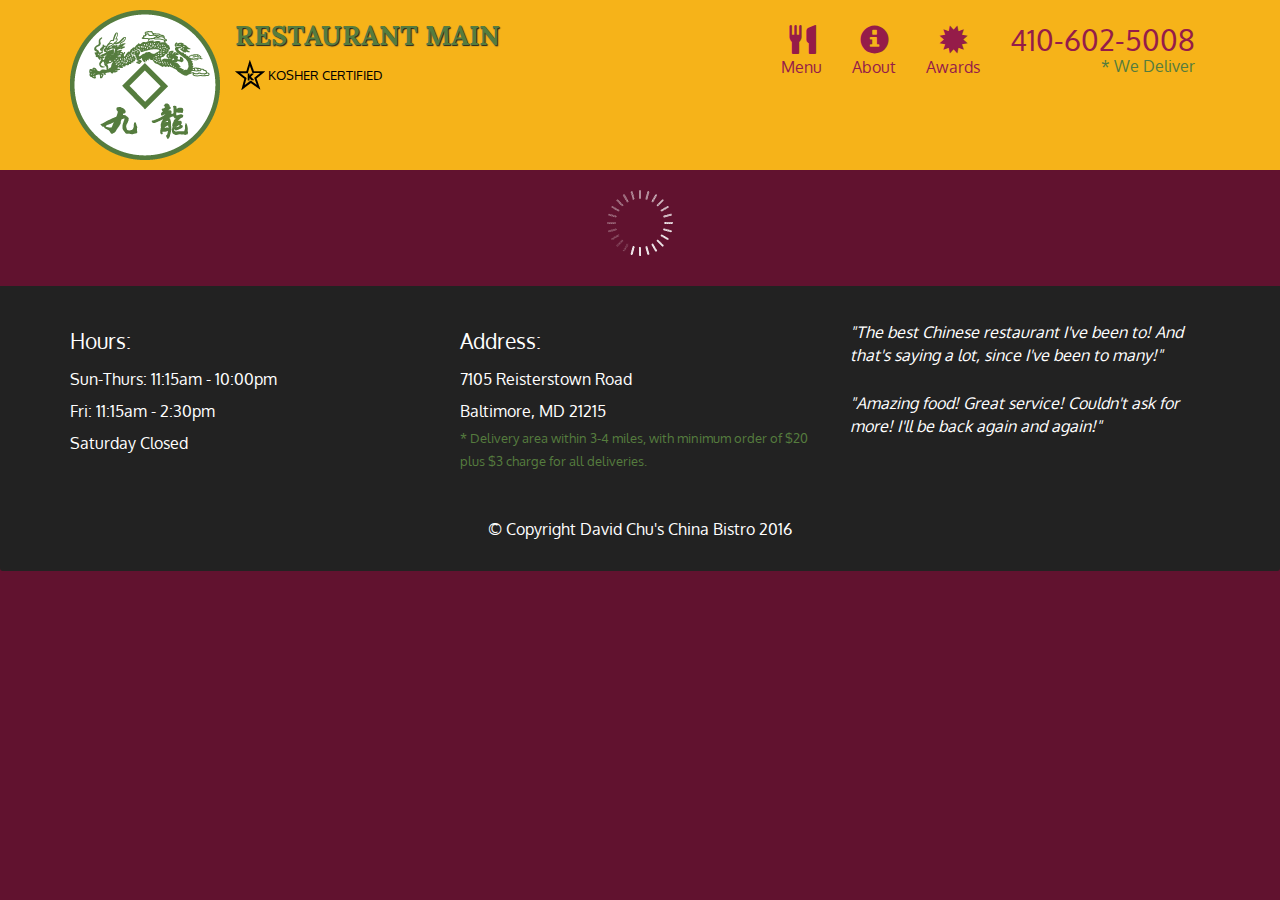
<file: index.html>
<!doctype html>
<html lang="en">
  <head>
    <meta charset="utf-8">
    <meta http-equiv="X-UA-Compatible" content="IE=edge">
    <meta name="viewport" content="width=device-width, initial-scale=1">
    <title>Restaurant Theme</title>
    <link rel="stylesheet" href="css/bootstrap.min.css">
    <link rel="stylesheet" href="css/styles.css">
    <link href='https://fonts.googleapis.com/css?family=Oxygen:400,300,700' rel='stylesheet' type='text/css'>
    <link href='https://fonts.googleapis.com/css?family=Lora' rel='stylesheet' type='text/css'>
  </head>
<body>
  <header>
    <nav id="header-nav" class="navbar navbar-default">
      <div class="container">
        <div class="navbar-header">
          <a href="index.html" class="pull-left visible-md visible-lg">
            <div id="logo-img" alt="Logo image"></div>
          </a>

          <div class="navbar-brand">
            <a href="index.html"><h1>Restaurant Main</h1></a>
            <p>
              <img src="images/star-k-logo.png" alt="Kosher certification">
              <span>Kosher Certified</span>
            </p>
          </div>

          <button id="navbarToggle" type="button" class="navbar-toggle collapsed" data-toggle="collapse" data-target="#collapsable-nav" aria-expanded="false">
            <span class="sr-only">Toggle navigation</span>
            <span class="icon-bar"></span>
            <span class="icon-bar"></span>
            <span class="icon-bar"></span>
          </button>
        </div>
        
        <div id="collapsable-nav" class="collapse navbar-collapse">
           <ul id="nav-list" class="nav navbar-nav navbar-right">
            <li id="navHomeButton" class="visible-xs active">
              <a href="index.html">
                <span class="glyphicon glyphicon-home"></span> Home</a>
            </li>
            <li id="navMenuButton">
              <a href="#" onclick="$dc.loadMenuCategories();">
                <span class="glyphicon glyphicon-cutlery"></span><br class="hidden-xs"> Menu</a>
            </li>
            <li>
              <a href="#">
                <span class="glyphicon glyphicon-info-sign"></span><br class="hidden-xs"> About</a>
            </li>
            <li>
              <a href="#">
                <span class="glyphicon glyphicon-certificate"></span><br class="hidden-xs"> Awards</a>
            </li>
            <li id="phone" class="hidden-xs">
              <a href="tel:410-602-5008">
                <span>410-602-5008</span></a><div>* We Deliver</div>
            </li>
          </ul><!-- #nav-list -->
        </div><!-- .collapse .navbar-collapse -->
      </div><!-- .container -->
    </nav><!-- #header-nav -->
  </header>

  <div id="call-btn" class="visible-xs">
    <a class="btn" href="tel:410-602-5008">
    <span class="glyphicon glyphicon-earphone"></span>
    410-602-5008
    </a>
  </div>
  <div id="xs-deliver" class="text-center visible-xs">* We Deliver</div>

  <div id="main-content" class="container"></div>

  <footer class="panel-footer">
    <div class="container">
      <div class="row">
        <section id="hours" class="col-sm-4">
          <span>Hours:</span><br>
          Sun-Thurs: 11:15am - 10:00pm<br>
          Fri: 11:15am - 2:30pm<br>
          Saturday Closed
          <hr class="visible-xs">
        </section>
        <section id="address" class="col-sm-4">
          <span>Address:</span><br>
          7105 Reisterstown Road<br>
          Baltimore, MD 21215
          <p>* Delivery area within 3-4 miles, with minimum order of $20 plus $3 charge for all deliveries.</p>
          <hr class="visible-xs">
        </section>
        <section id="testimonials" class="col-sm-4">
          <p>"The best Chinese restaurant I've been to! And that's saying a lot, since I've been to many!"</p>
          <p>"Amazing food! Great service! Couldn't ask for more! I'll be back again and again!"</p>
        </section>
      </div>
      <div class="text-center">&copy; Copyright David Chu's China Bistro 2016</div>
    </div>
  </footer>

  <!-- jQuery (Bootstrap JS plugins depend on it) -->
  <script src="js/jquery-2.1.4.min.js"></script>
  <script src="js/bootstrap.min.js"></script>
  <script src="js/ajax-utils.js"></script>
  <script src="js/script.js"></script>
</body>
</html>
</file>
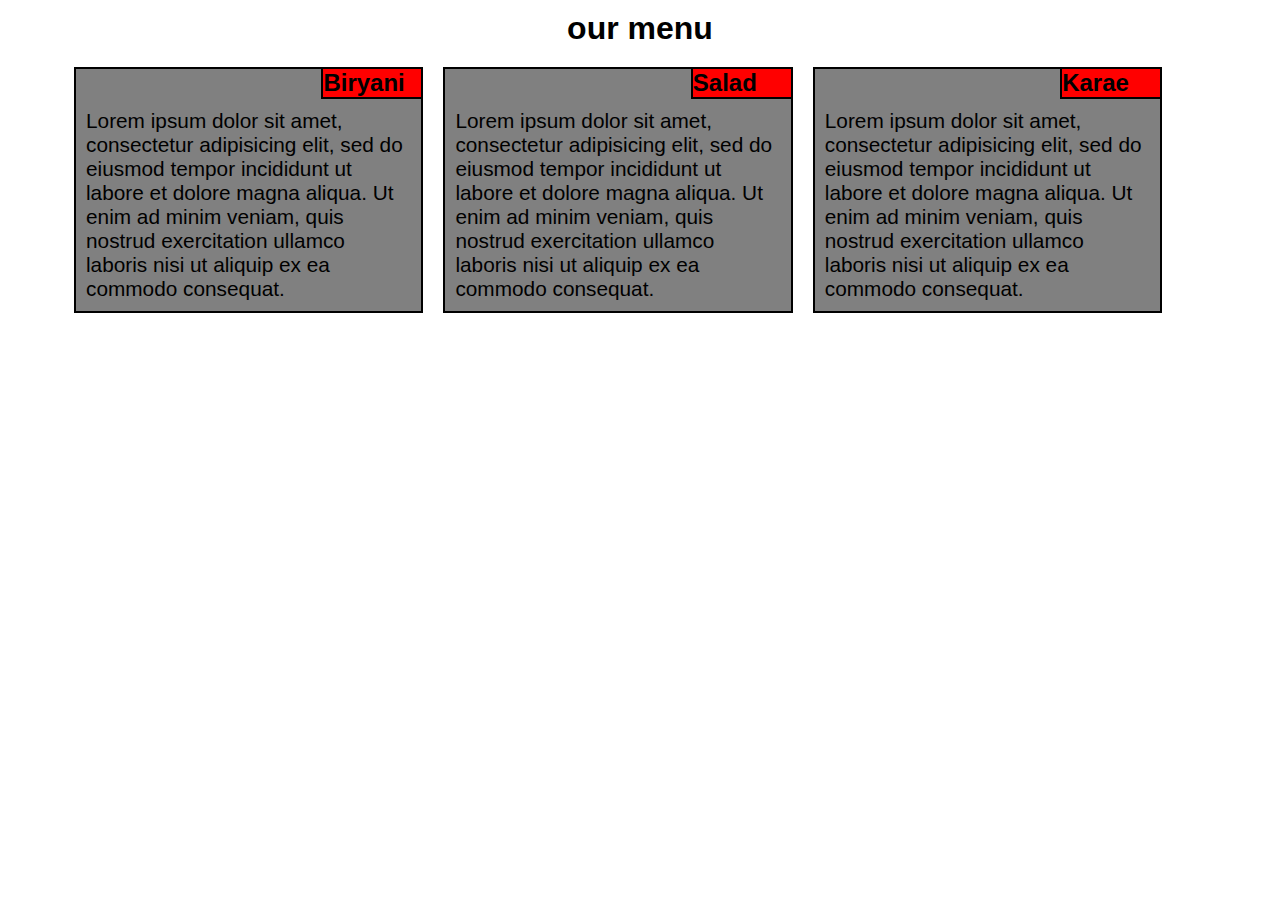
<file: Module2/index.html>
<!DOCTYPE html>
<html>
<head>
	<title>Coursera</title>
	<meta charset=utf-8>
	<meta name=description content="">
	<meta name=viewport content="width=device-width, initial-scale=1">
	<link rel="stylesheet" type="text/css" href="css/styles.css">
</head>
<body>
	<section class="container">
		<div class="row">
			<div class="col-xs-12 text-center">
				<h1>our menu</h1>
			</div>
			<div class="box col-md-4 col-sm-6 col-xs-12">
				<h2>Biryani</h2>
				<p>Lorem ipsum dolor sit amet, consectetur adipisicing elit, sed do eiusmod
				tempor incididunt ut labore et dolore magna aliqua. Ut enim ad minim veniam,
				quis nostrud exercitation ullamco laboris nisi ut aliquip ex ea commodo
				consequat.</p>
			</div>
			<div class="box col-md-4 col-sm-6 col-xs-12">
				<h2>Salad</h2>
				<p>Lorem ipsum dolor sit amet, consectetur adipisicing elit, sed do eiusmod
				tempor incididunt ut labore et dolore magna aliqua. Ut enim ad minim veniam,
				quis nostrud exercitation ullamco laboris nisi ut aliquip ex ea commodo
				consequat.</p>
			</div>
			<div class="box col-md-4 col-sm-12 col-xs-12">
				<h2>Karae</h2>
				<p>Lorem ipsum dolor sit amet, consectetur adipisicing elit, sed do eiusmod
				tempor incididunt ut labore et dolore magna aliqua. Ut enim ad minim veniam,
				quis nostrud exercitation ullamco laboris nisi ut aliquip ex ea commodo
				consequat.</p>
			</div>
		</div>
	</section>

</body>
</html>
</file>
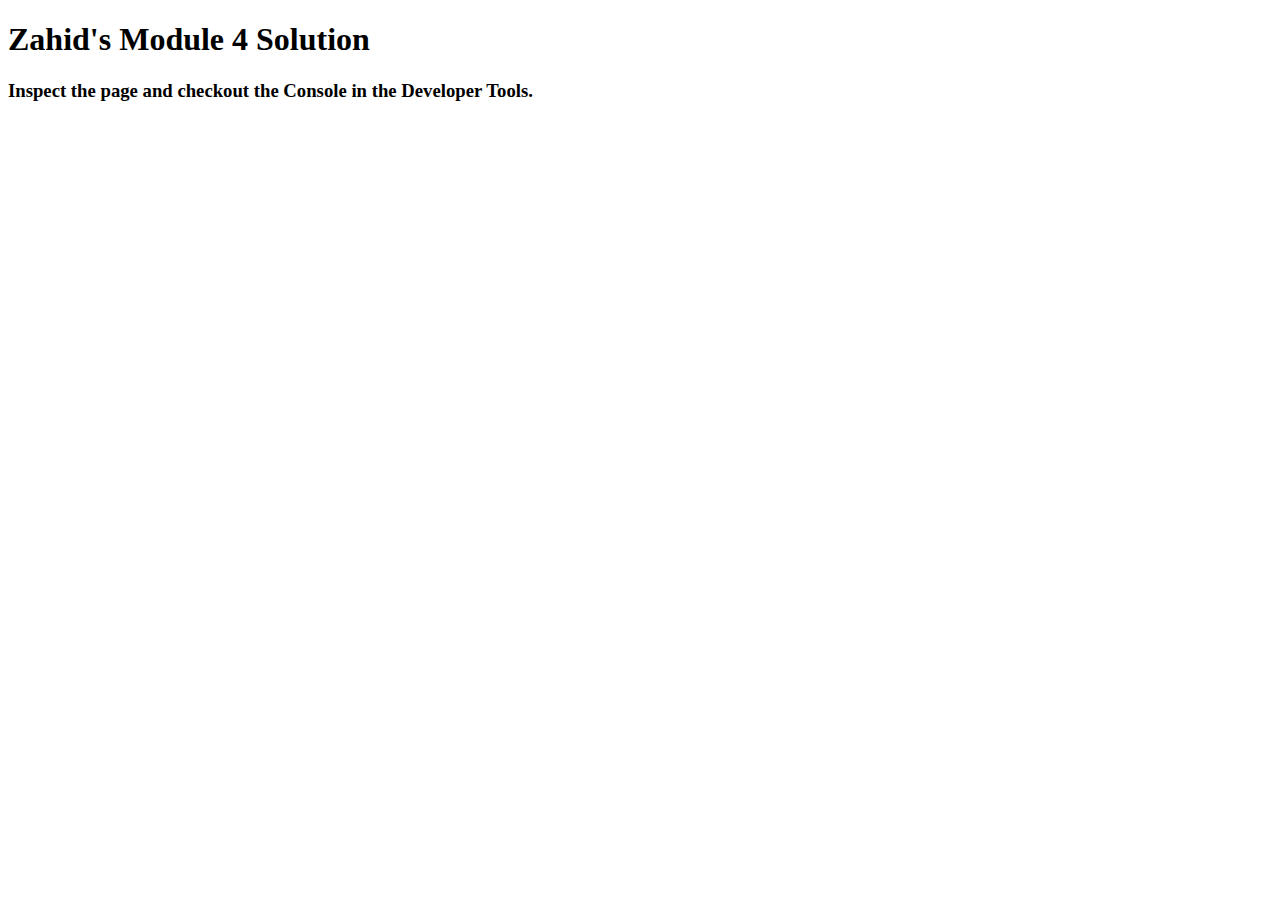
<file: module_4/index.html>
<!DOCTYPE html>
	<html>
	<head>
	  <meta charset="utf-8">
	  <title>Module 4 Solution</title>
	  <script>
	    var names = []; // DO NOT REMOVE
	  </script>
	  <script src="speakHello.js"></script>
	  <script src="speakGoodBye.js"></script>
	  <script src="script.js"></script>
	</head>
	<body>
	  <h1>Zahid's Module 4 Solution</h1>
	  <h3>Inspect the page and checkout the Console in the Developer Tools.</h3>

          
	</body>
	</html>
</file>
<file: css/styles.css>
body {
  font-size: 16px;
  color: #fff;
  background-color: #61122f;
  font-family: 'Oxygen', sans-serif;
}

/** HEADER **/
#header-nav {
  background-color: #f6b319;
  border-radius: 0;
  border: 0;
}

#logo-img {
  background: url('../images/restaurant-logo_large.png') no-repeat;
  width: 150px;
  height: 150px;
  margin: 10px 15px 10px 0;
}

.navbar-brand {
  padding-top: 25px;
}
.navbar-brand h1 { /* Restaurant name */
  font-family: 'Lora', serif;
  color: #557c3e;
  font-size: 1.5em;
  text-transform: uppercase;
  font-weight: bold;
  text-shadow: 1px 1px 1px #222;
  margin-top: 0;
  margin-bottom: 0;
  line-height: .75;
}
.navbar-brand a:hover, .navbar-brand a:focus {
  text-decoration: none;
}
.navbar-brand p { /* Kosher cert */
  color: #000;
  text-transform: uppercase;
  font-size: .7em;
  margin-top: 15px;
}
.navbar-brand p span { /* Star-K */
  vertical-align: middle;
}

#nav-list {
  margin-top: 10px;
}
#nav-list a {
  color: #951C49;
  text-align: center;
}
#nav-list a:hover {
  background: #E7E7E7;
}
#nav-list a span {
  font-size: 1.8em;
}

#phone {
  margin-top: 5px;
}
#phone a { /* Phone number */
  text-align: right;
  padding-bottom: 0;
}
#phone div { /* We Deliver */
  color: #557c3e;
  text-align: right;
  padding-right: 15px;
}

.navbar-header button.navbar-toggle, .navbar-header .icon-bar {
  border: 1px solid #61122f;
}
.navbar-header button.navbar-toggle {
  clear: both;
  margin-top: -30px;
}
/* END HEADER */

/* FOOTER */
.panel-footer {
  margin-top: 30px;
  padding-top: 35px;
  padding-bottom: 30px;
  background-color: #222;
  border-top: 0;
}
.panel-footer div.row {
  margin-bottom: 35px;
}
#hours, #address {
  line-height: 2;
}
#hours > span, #address > span {
  font-size: 1.3em;
}
#address p {
  color: #557c3e;
  font-size: .8em;
  line-height: 1.8;
}
#testimonials {
  font-style: italic;
}
#testimonials p:nth-child(2) {
  margin-top: 25px;
}
/* END FOOTER */



/* HOME PAGE */
.container .jumbotron {
  box-shadow: 0 0 50px #3F0C1F;
  border: 2px solid #3F0C1F;
}

#menu-tile, #specials-tile, #map-tile {
  height: 250px;
  width: 100%;
  margin-bottom: 15px;
  position: relative;
  border: 2px solid #3F0C1F;
  overflow: hidden;
}
#menu-tile:hover, #specials-tile:hover, #map-tile:hover {
  box-shadow: 0 1px 5px 1px #cccccc;
}
#menu-tile {
  background: url('../images/menu-tile.jpg') no-repeat;
  background-position: center;
}
#specials-tile {
  background: url('../images/specials-tile.jpg') no-repeat;
  background-position: center;
}
#menu-tile span, #specials-tile span, #map-tile span {
  position: absolute;
  bottom: 0;
  right: 0;
  width: 100%;
  text-align: center;
  font-size: 1.6em;
  text-transform: uppercase;
  background-color: #000;
  color: #fff;
  opacity: .8;
}
/* END HOME PAGE */

/* MENU CATEGORIES PAGE */
.category-tile { 
  position: relative;
  border: 2px solid #3F0C1F;
  overflow: hidden;
  width: 200px;
  height: 200px;
  margin: 0 auto 15px;
}
.category-tile span {
  position: absolute;
  bottom: 0;
  right: 0;
  width: 100%;
  text-align: center;
  font-size: 1.2em;
  text-transform: uppercase;
  background-color: #000;
  color: #fff;
  opacity: .8;
}
.category-tile:hover {
  box-shadow: 0 1px 5px 1px #cccccc;
}

#menu-categories-title + div {
  margin-bottom: 50px;
}
/* END MENU CATEGORIES PAGE */

/* SINGLE CATEGORY PAGE */
.menu-item-tile {
  margin-bottom: 25px;
}
.menu-item-tile hr {
  width: 80%;
}
.menu-item-tile .menu-item-price {
  font-size: 1.1em;
  text-align: right;
  margin-top: -15px;
  margin-right: -15px;
}
.menu-item-tile .menu-item-price span {
  font-size: .6em;
}
.menu-item-photo {
  position: relative;
  border: 2px solid #3F0C1F; 
  overflow: hidden;
  padding: 0;
  margin-right: -15px;
  margin-left: auto;
  margin-bottom: 20px;
  max-width: 250px;
}
.menu-item-photo div {
  position: absolute;
  bottom: 0;
  right: 0;
  width: 80px;
  background-color: #557c3e;
  text-align: center;
}
.menu-item-description {
  padding-right: 30px;
}
h3.menu-item-title {
  margin: 0 0 10px;
}
.menu-item-details {
  font-size: .9em;
  font-style: italic;
}
/* END SINGLE CATEGORY PAGE */


/********** Large devices only **********/
@media (min-width: 1200px) {
  .container .jumbotron {
    background: url('../images/jumbotron_1200.jpg') no-repeat;
    height: 675px;
  }
}

/********** Medium devices only **********/
@media (min-width: 992px) and (max-width: 1199px) {
  /* Header */
  #logo-img {
    background: url('../images/restaurant-logo_medium.png') no-repeat;
    width: 100px;
    height: 100px;
    margin: 5px 5px 5px 0;
  }
  /* End Header */

  /* Home Page */
  .container .jumbotron {
    background: url('../images/jumbotron_992.jpg') no-repeat;
    height: 558px;
  }
  /* End Home Page */
}

/********** Small devices only **********/
@media (min-width: 768px) and (max-width: 991px) {
  /* Home Page */
  .container .jumbotron {
    background: url('../images/jumbotron_768.jpg') no-repeat;
    height: 432px;
  }
  /* End Home Page */
}

/********** Extra small devices only **********/
@media (max-width: 767px) {
  /* Header */
  .navbar-brand {
    padding-top: 10px;
    height: 80px;
  }
  .navbar-brand h1 { /* Restaurant name */
    padding-top: 10px;
    font-size: 5vw; /* 1vw = 1% of viewport width */
  }
  .navbar-brand p { /* Kosher cert */
    font-size: .6em;
    margin-top: 12px;
  }
  .navbar-brand p img { /* Star-K */
    height: 20px;
  }

  #collapsable-nav a { /* Collapsed nav menu text */
    font-size: 1.2em;
  }
  #collapsable-nav a span { /* Collapsed nav menu glyph */
    font-size: 1em;
    margin-right: 5px;
  }

  #call-btn > a {
    font-size: 1.5em;
    display: block;
    margin: 0 20px;
    padding: 10px;
    border: 2px solid #fff;
    background-color: #f6b319;
    color: #951c49;
  }
  #xs-deliver {
    margin-top: 5px;
    font-size: .7em;
    letter-spacing: .1em;
    text-transform: uppercase;
  }
  /* End Header */

  /* Footer */
  .panel-footer section {
    margin-bottom: 30px;
    text-align: center;
  }
  .panel-footer section:nth-child(3) {
    margin-bottom: 0; /* margin already exists on the whole row */
  }
  .panel-footer section hr {
    width: 50%;
  }
  /* End Footer */

  /* Home Page */
  .container .jumbotron {
    margin-top: 30px;
    padding: 0;
  }
  #menu-tile, #specials-tile {
    width: 360px;
    margin: 0 auto 15px;
  }

  .menu-item-photo {
    margin-right: auto;
  }
  .menu-item-tile .menu-item-price {
    text-align: center;
  }
  .menu-item-description {
    text-align: center;;
  }
}


/********** Super extra small devices Only :-) (e.g., iPhone 4) **********/
@media (max-width: 479px) {
  /* Header */
  .navbar-brand h1 { /* Restaurant name */
    padding-top: 5px;
    font-size: 6vw;
  }
  /* End Header */
  
  /* Home page */
  #menu-tile, #specials-tile {
    width: 280px;
    margin: 0 auto 15px;
  }

  .col-xxs-12 {
    position: relative;
    min-height: 1px;
    padding-right: 15px;
    padding-left: 15px;
    float: left;
    width: 100%;
  }
}
</file>
<file: Module2/css/styles.css>
* {
	box-sizing: border-box;
	margin: 0px;
}
body {
	font-family: "helvetica", sarif, san-serif;
}
h1{

	font-size: 2em;
	margin: 10px;
}
.container {
	width: 100%;
}
.row {
	width: 90%;
	margin-right: auto;
	margin-left: auto;
}
.text-center {
	text-align: center;
}

.box {
	position: relative;
	box-sizing: border-box;
	width: 33.33%;
	border: 2px solid #000;
	float: left;
	background-color: gray;

}
h2 {
	position: absolute;
	background-color: red;
	top: 0;
	right: 0;
	width: 100px;
	border:none;
	border-left: 2px solid #000;
	border-bottom: 2px solid #000;

}
p{
	margin-top: 30px;
	padding: 10px;
	font-size: 130%;
}
.col-md-4 {
	box-sizing: border-box;
	width: 30.33%;
	float: left;
	margin: 10px;
}
@media (min-width: 768px) and (max-width: 991px){
	.col-sm-6{
		box-sizing: border-box;
		width: 49.2%;
		float: left;
		margin: 1px;
		margin-bottom: 10px;
	}
	.col-sm-12{
		box-sizing: border-box;
		width: 99%;
		margin: 1px;
	}

}
@media (max-width: 767px){
	.col-xs-12{
		box-sizing: border-box;
		width: 100%;
		float: left;
		margin-bottom: 10px;
	}

}
</file>
